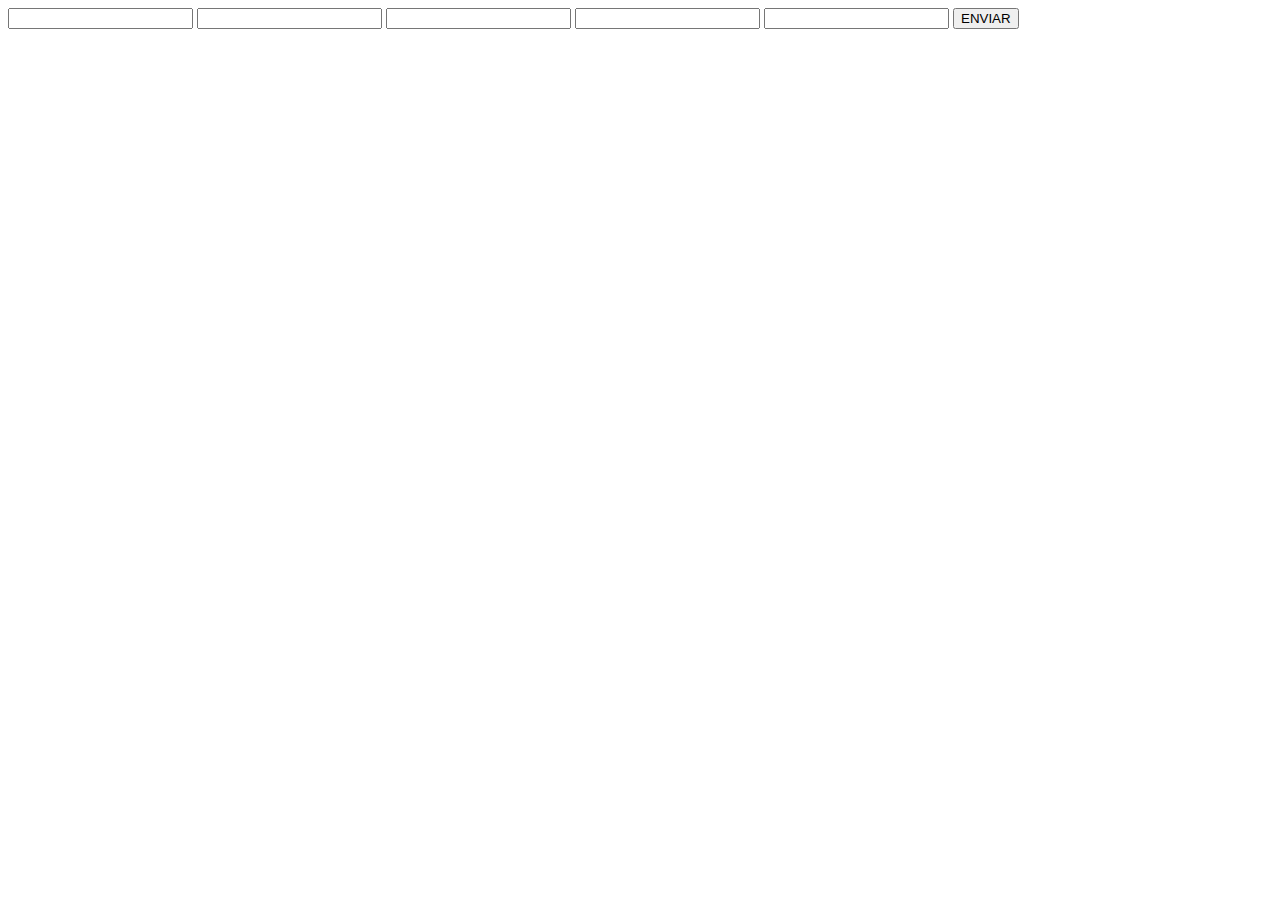
<file: MveJC.html/CalculaAlturaMaiorMenor/index.html>
<!DOCTYPE html>
<html lang="en">
<head>
    <meta charset="UTF-8">
    <meta name="viewport" content="width=device-width, initial-scale=1.0">
    <title>Document</title>
</head>
<body>  
    <input type="number" id="altura1">
    <input type="number" id="altura2">
    <input type="number" id="altura3">
    <input type="number" id="altura4">
    <input type="number" id="altura5">
    <button onclick="maiorAltura()" id="button">ENVIAR</button>
    <p id="maior1"></p>
    <p id="maior2"></p>
    <p id="maior3"></p>
    <p id="maior4"></p>
    <p id="maior5"></p>
    <p id="Maior"></p>
    <p id="Menor"></p>
    <script src="script.js"></script>
</body>
</html>
</file>
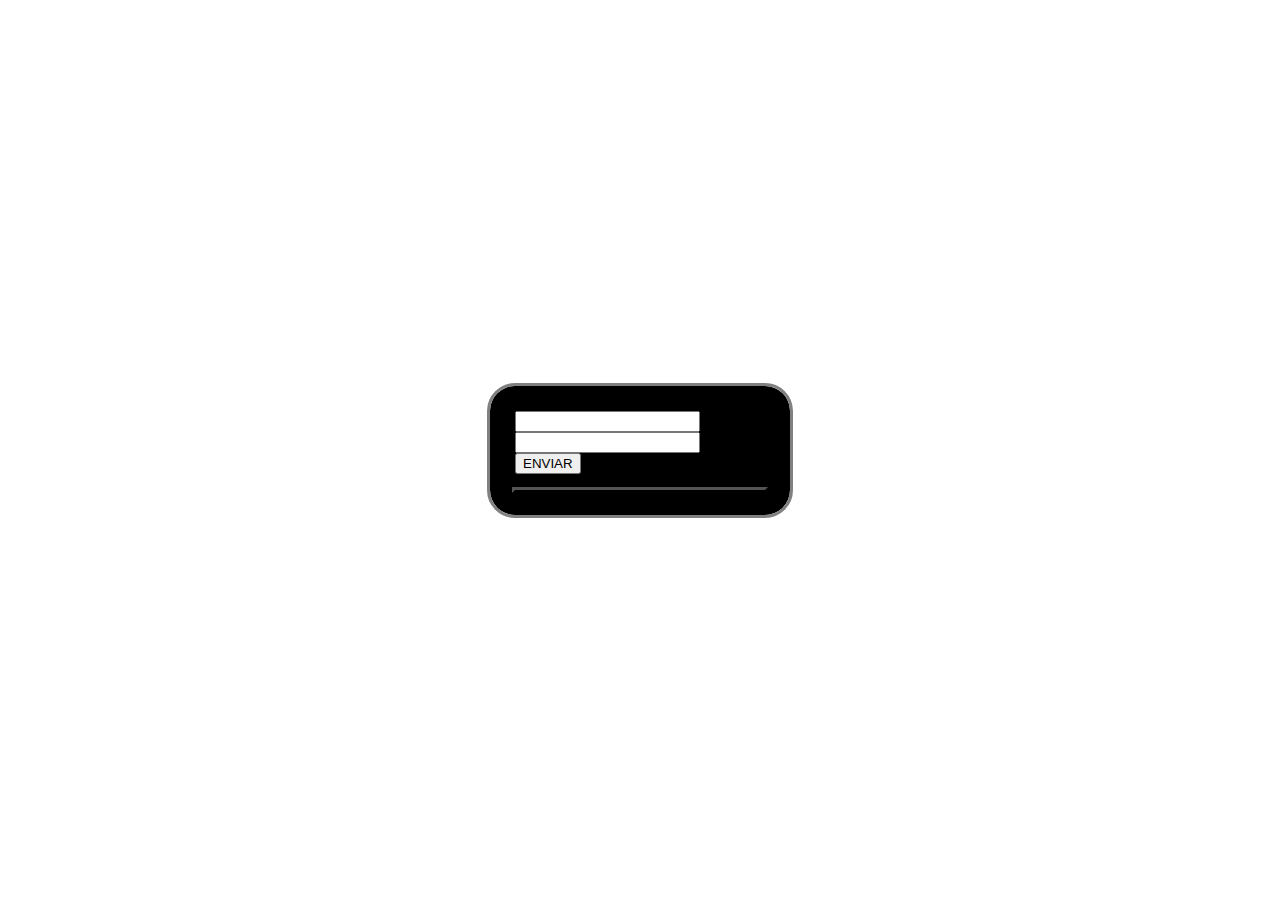
<file: MveJC.html/CalculadoraImc/Index.html>
<!DOCTYPE html>
<html lang="en">
<head>
    <meta charset="UTF-8">
    <meta name="viewport" content="width=device-width, initial-scale=1.0">
    <title>Document</title>
    <link rel="stylesheet" href="style.css">
</head>
<body id="body">
    <div id="daora">
        <form> 
            <input type="number" id="peso" class="bonitinho" >
            <input type="number" id="altura" class="bonitinho">
            <button onclick="alertpeso()" type="button" id="button">ENVIAR</button>
                <div class="contornop">
                    <p id="pesodigitado"></p>
                    <p id="alturadigitada"></p>
                    <p id="imcdigitado"></p>
                </div>
        </form>
    </div>
    <script src="script.js"></script>
</body>
</html>
</file>
<file: MveJC.html/CalculadoraImc/style.css>
#body {
    display:flex;
    flex-direction:column ;
    justify-content:center ;
    align-items:center ;
    height:100vh;
    margin:0px ;   
    background-color: white;
}
#botton{
    font-size:15px ;
}
#daora{
    width: 300px;
    padding: 25px;
    box-sizing: border-box;
    background-color: black;
    border: 3px;
    outline-style: solid;
    outline-color: gray;
    border-radius: 25px;
}
.contornop{
    border: 2px;
  outline-style: outset;
  outline-color:;
  background-color:gray;
  /* border-radius: 25px; */
}
</file>
